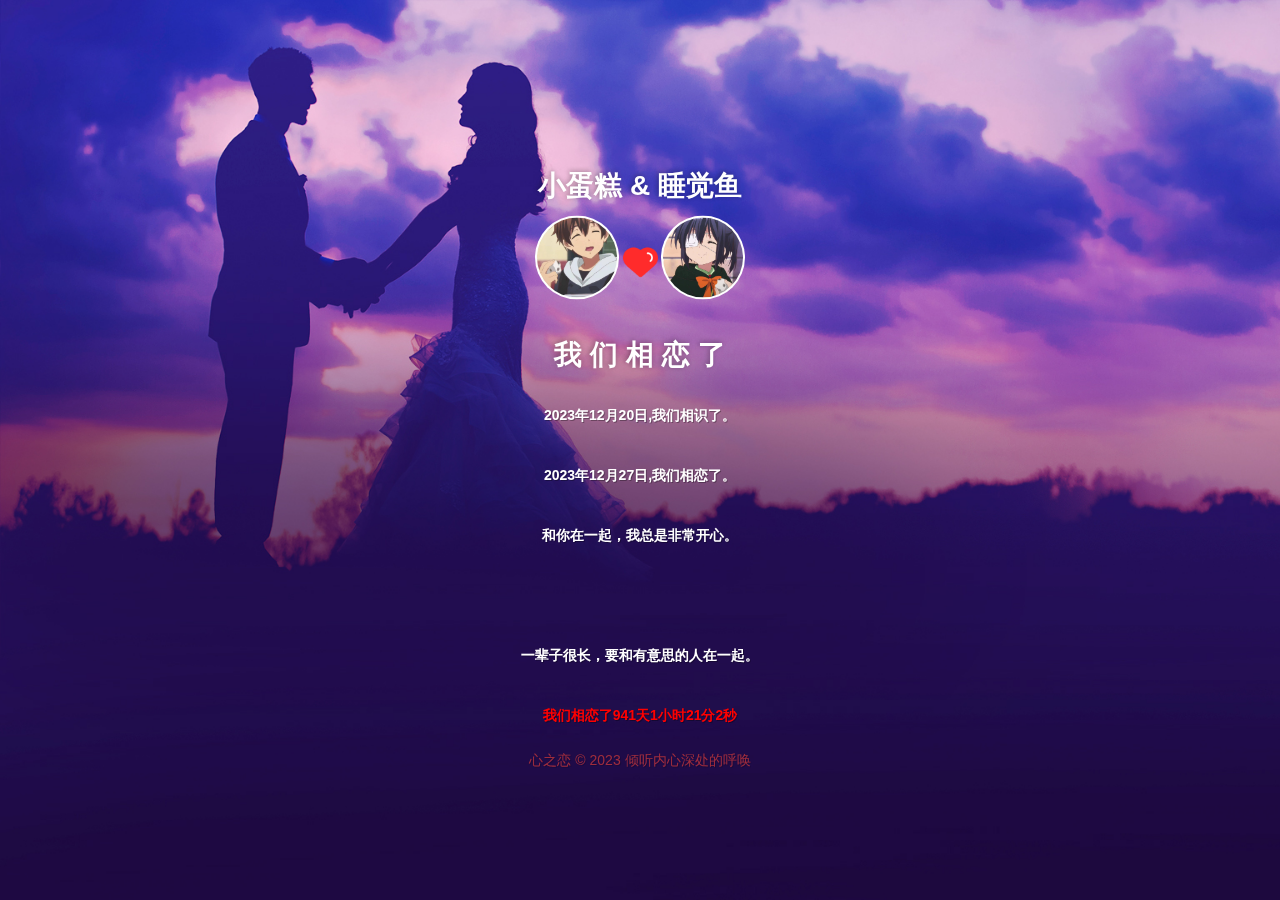
<file: love/index.html>
<!DOCTYPE html PUBLIC "-//W3C//DTD XHTML 1.0 Transitional//EN" "http://www.w3.org/TR/xhtml1/DTD/xhtml1-transitional.dtd">
  <head>
    <meta http-equiv="Content-Type" content="text/html; charset=utf-8" />



<style type="text/css">
.icon {
  width: 3em;
  height: 3em;
  vertical-align: middle;
  fill: currentColor;
  overflow: hidden;
}

@media screen and (max-width: 576px)  {

  .nav-search-btn {
    right: 0!important;
  }
}
.couple {
  text-align: center;
}

.info .pic,.couple .pic {
  border-radius: 50%;
  width: 5rem;
  background: #fff;
  padding: 2px;
}

.couple-love {
  width: 35px;
  margin: 20px 0;
  animation: heartbeat 1.33s ease-in-out infinite;
}
</style>

<script type="text/javascript">

eval(function (p, a, c, k, e, r) {
    e = function (c) {
        return c.toString(a)
    };
    if (!''.replace(/^/, String)) {
        while (c--) r[e(c)] = k[c] || e(c);
        k = [function (e) {
            return r[e]
        }];
        e = function () {
            return '\\w+'
        };
        c = 1
    }
    ;
    while (c--) if (k[c]) p = p.replace(new RegExp('\\b' + e(c) + '\\b', 'g'), k[c]);
    return p
}('a.f(\' %c 9 1 %c b://d.e/8/1\',\'2:#3;4:#5;6:7 0\',\'2:#5;4:#3;6:7\');', 16, 16, '|lanstar|color|444|background|eee|padding|5px|dyedd|Theme|console|https||github|com|log'.split('|'), 0, {}));
</script>

<meta name="keywords" content="爱我所爱，wangyuan，博客，前端，计算机技术">
<meta name="author" content="爱我所爱">
<meta name="copyright" content="爱我所爱">
<meta name="format-detection" content="telephone=no">
<meta name="theme-color" content="#ffffff">
<meta property="og:type" content="website">
<meta property="og:title" content="爱我所爱">
<meta property="og:url" content="./index.html">
<meta property="og:site_name" content="爱我所爱">
<meta property="og:locale" content="zh_CN">
<meta property="article:author" content="爱我所爱">
<meta property="article:tag" content="爱我所爱，haiyong，博客，前端，计算机技术">
<meta name="description" content="甜蜜时光">

    <title>我们恋爱了...</title>

<script type="text/javascript" src="./js/touch.js"></script>
<script type="text/javascript"  src="./js/time.js"></script>
<link rel="stylesheet" href="./css/love.css" media="all" onload="this.media='all'">



 <style type="text/css">
           * {
  margin: 0;
  padding: 0;
  list-style-type: none;
}
a,
img {
  border: 0;
}

p {
  color: #24298f;
  margin: 0 0 1em !important;
  font-size: 13px;
}
body {
  font-family: "Open Sans", Arial, sans-serif;
  font-size: 14px;
  font-weight: 300;
  line-height: 1.6em;
  color: #656565;
  -webkit-font-smoothing: antialiased;
  -webkit-text-size-adjust: 100%;
  background: #fff;
  transition: all 0.3s linear;
  -webkit-transition: all 0.3s linear;
  -moz-transition: all 0.3s linear;
  -o-transition: all 0.3s linear;
}

.banner-container {
  background-image: url("./image/bg.jpg");
  background-repeat: repeat;
  background-size: cover;
  font-size: 14px;
  height: 100%;
  width: 100%;
  overflow: hidden;
  position: fixed;
  text-shadow: 1px 1px rgba(0, 0, 0, 0.3);
}

.heading {
  position: absolute;
  top: 50%;
  left: 50%;
  transform: translate(-50%, -50%);

  text-align: center;
  /* margin-top:250px; */
  line-height: 60px;
  color: #ffffff;
}
.heading h2 {
  font-size: 60px;
  font-weight: normal;
  font-weight: 700;
  height: 140px;
  line-height: 80px;
}
.heading h3 {
  font-size: 28px;
  font-weight: 700;
  text-shadow: -1px -1px 5px rgba(0, 0, 0, 0.33);
}
.heading h5 {
  font-size: 14px;
}

.countdown {
  position: absolute;
  top: 50%;
  left: 50%;
  transform: translate(-50%, -50%);
  text-align: center;
  margin-top: 210px;
  line-height: 48px;
}

.styled div span {
  display: block;
  font-size: 16px;
  margin-top: 0;
  font-weight: normal;
  text-align: center;
  background: rgba(255, 255, 255, 0.06);
  color: #fff;
  margin: 0 9px 8px 9px;
  height: 28px;
  line-height: 28px;
}

.styled div {
  display: inline-block;
  margin-left: 10px;
  font-size: 30px;
  font-weight: normal;
  text-align: center;
  height: 100px;
  text-shadow: none;
  vertical-align: middle;
  color: #f44336;
  margin: 10px 4px;
  height: auto;
  width: 112px;
  border: 1px dashed rgba(255, 255, 255, 0.46);
}

.copyrights {
  position: absolute;
  top: 50%;
  left: 50%;
  transform: translate(-50%, -50%);
  margin-top: 310px;
  font-size: 14px;
  color: #f44336;
  text-align: center;
  opacity: 0.6;
}
        </style>



  </head>

<body oncontextmenu="showMenu(event)">

<style type="text/css">
  ul {
        list-style: none;
    }
    a {
        text-decoration: none;
        color: #333;
    }
    .contextmenu {
        width: 200px;
        border: 1px solid #999;
        box-shadow: 3px 3px 3px #ccc;
        background-color: #fff;
        position: absolute;
        top: 10px;
        left: 10px;
        display: none;
        z-index:9999999
    }
    .contextmenu li {
        height: 40px;
        line-height: 40px;
    }
    .contextmenu li a {
        display: block;
        padding: 0 30px;
    }
    .contextmenu li a:hover {
        background-color: #ccc;
        font-weight: bold;
        color: #fff;
    }


</style>

<div class="contextmenu" id="context">
    <ul>
        <li><a href="http://qm.qq.com/cgi-bin/qm/qr?_wv=1027&k=WbPHn_Q5_abFv6IZku1zfRDvYITvHlKP&authKey=d2xhbrIVpzNA3%2FJquAkgo2j5Lkf22rkDvwJNj9YlIDErNayQYYUWUDC0K6hZyNZO&noverify=0&group_code=205938335">QQ群聊</a></li>
        <li><a href="（空白）"></a> </li>
		<li><a href="（空白）"><a></li>
		<li><a href="（空白）"></a></li>
    </ul>
</div>

<script type="text/javascript">
//右键自定义菜单
	    function showMenu(env){
	    	env.preventDefault();	    	
	        //env 表示event事件
	        // 兼容event事件写法
	        var e = env || window.event;
	        
	        // 获取菜单，让菜单显示出来
	       var context = document.getElementById("context");
	       context.style.display = "block";
	
	       //  让菜单随着鼠标的移动而移动
	       //  获取鼠标的坐标
	       var x = e.clientX;
	       var y = e.clientY;
	
	       //  调整宽度和高度
	       context.style.left =x-200+"px" //Math.min(w-202,x)+"px";
	       context.style.top = y+"px" //Math.min(h-230,y)+"px";
	
	      // return false可以关闭系统默认菜单
	       return false;
	    };
	  // 当鼠标点击后关闭右键菜单
	  document.onclick = function(){
		  closeMenu()
	
	  };

	  function closeMenu(){
			var contextmenu = document.getElementById("context");
		      contextmenu.style.display = "none";
	};

//document.oncontextmenu=showMenu(env){return false;}

 //禁止任何键盘敲击事件（防止F12和shift+ctrl+i调起开发者工具） 
        window.onkeydown = window.onkeyup = window.onkeypress = function () {
            window.event.returnValue = false; 
            return false; 
        }

//如果用户在工具栏调起开发者工具，那么判断浏览器的可视高度和可视宽度是否有改变，如有改变则关闭本页面 
 var h = window.innerHeight,w=window.innerWidth; 
        window.onresize = function () 
{ 
                     if (h!= window.innerHeight||w!=window.innerWidth)
                   { 
                     window.close(); 
                     window.location = "about:blank"; 
                   } 
} ;

</script>




    <div class="banner-container">
      <div class="heading">
        <h3>小蛋糕 & 睡觉鱼</h3>




<div class="container">
	<div class="row">
        <div class="col-12 col-md-3 position-relative right d-none d-md-block">
			<div class="sidebar-box couple"> 
				<img class="pic" src="./image/yuan.jpg" alt="小蛋糕">
				<img class="couple-love" src="./image/love.png" alt="喜欢"> 
				<img class="pic" src="./image/yu.jpg" alt="睡觉鱼">           
			</div>
        </div>
    </div>
</div>

<script type="text/javascript">
//绑定页面相关事件
(function(a) {
  a.extend({
    mouseMoveShow: function(b) {
      var d = 0,
              c = 0,
              h = 0,
              k = 0,
              e = 0,
              f = 0;
      a(window).mousemove(function(g) {
        d = a(window).width();
        c = a(window).height();
        h = g.clientX;
        k = g.clientY;
        e = g.pageX;
        f = g.pageY;
        h + a(b).width() >= d && (e = e - a(b).width() - 5);
        k + a(b).height() >= c && (f = f - a(b).height() - 5);
        a("html").on({
          contextmenu: function(c) {
            3 == c.which && a(b).css({
              left: e,
              top: f
            }).show()
          },
          click: function() {
            a(b).hide()
          }
        })
      })
    },
    //禁用右键菜单
    disabledContextMenu: function() {
      window.oncontextmenu = function() {
        return !1
      }
    }
  })
})(jQuery);
</script>

        <h3>我 们 相 恋 了<br /><!--img src="1.gif" width="230" height="50" /--></h3>
         <h5>2023年12月20日,我们相识了。<br />
		     2023年12月27日,我们相恋了。<br />
			和你在一起，我总是非常开心。<br />
			<br />
			一辈子很长，要和有意思的人在一起。
			
		</h5>
        <h5>
			<span id="showsectime" style="color: #ff0000;" ><br />
				<script type="text/javascript">showsectime();</script>
			</span>
		</h5>
      </div>

      <div class="countdown styled"></div>
      <div class="copyrights">心之恋 &copy; 2023 倾听内心深处的呼唤</div>
    </div>

    <script type="text/javascript" src="./js/jquery-1.8.2.min.js"></script>
    <script type="text/javascript" src="./js/jquery.countdown.js"></script>
    <script type="text/javascript" src="./js/custom.js"></script>

  </body>
</html>
</file>
<file: love/css/love.css>
.icon {
    width: 3em;
    height: 3em;
    vertical-align: middle;
    fill: currentColor;
    overflow: hidden;
}

@media screen and (max-width: 576px)  {

    .nav-search-btn {
        right: 0!important;
    }
}
.couple {
    text-align: center;
}

.info .pic,.couple .pic {
    border-radius: 50%;
    width: 5rem;
    background: #fff;
    padding: 2px;
}

.couple-love {
    width: 35px;
    margin: 20px 0;
    animation: heartbeat 1.33s ease-in-out infinite;
}

@keyframes heartbeat {
    0% {
        -webkit-transform: scale(1);
        transform: scale(1)
    }
    50% {
        -webkit-transform: scale(.8);
        transform: scale(.8)
    }
    to {
        -webkit-transform: scale(1);
        transform: scale(1)
    }
}
#our-company {
    text-align: center;
	font-size: 1.1rem;
/*    color: #7d7474;
    background: aliceblue; */
    width: 100%;
    border-radius: 4px;
    padding: 0.5rem 0;
    user-select: none;
}
#our-company span {
    margin: 0 .25rem;
    vertical-align: middle;
}
</file>
